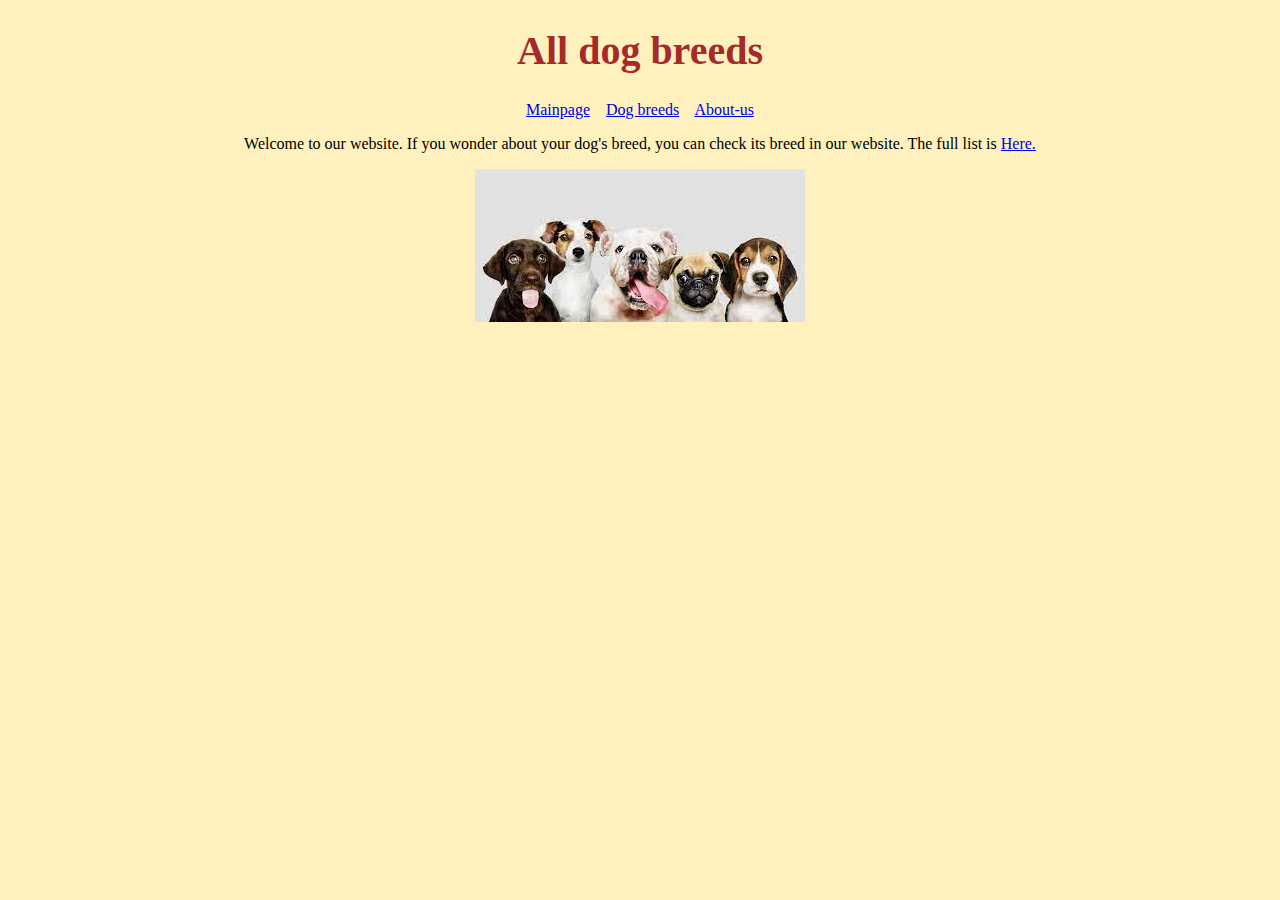
<file: index.html>
<!DOCTYPE html>
<html lang="en">
<head>
    <meta charset="UTF-8">
    <meta http-equiv="X-UA-Compatible" content="IE=edge">
    <meta name="viewport" content="width=device-width, initial-scale=1.0">
    <title>Dog Breeds</title>
    <link rel="stylesheet" href="stories.css">
</head>
<body>
    <nav>
    <!-- Head -->
    <h1>All dog breeds</h1>
    <!-- Link -->
    <p id="click">
        <a href="index.html">Mainpage</a> &nbsp;&nbsp; 
        <a href="dog.html" target="_blank">Dog breeds</a> &nbsp;&nbsp; 
        <a href="about-us.html" target="_blank">About-us</a> </p>
    </nav>
    <!-- article -->
    <article>
        <p> Welcome to our website. If you wonder about your dog's breed, you can check its breed in our website. The full list is <a href="dog.html" target="_blank">Here.</a></p>
    </article>
    <!-- image -->
    <img src="image/dog.jpg" alt="Dog image">
</body>
</html>
</file>
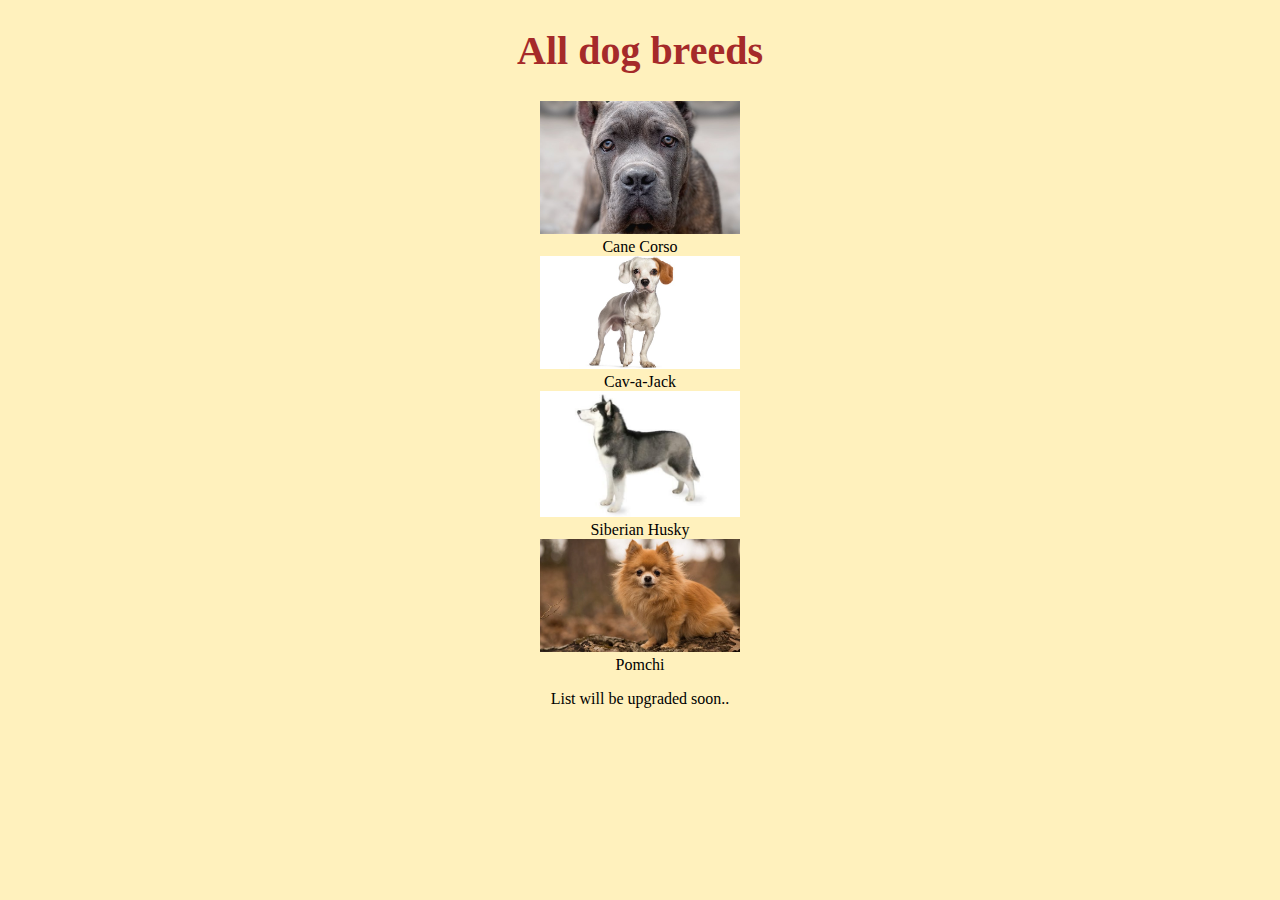
<file: dog.html>
<!DOCTYPE html>
<html lang="en">
<head>
    <meta charset="UTF-8">
    <meta http-equiv="X-UA-Compatible" content="IE=edge">
    <meta name="viewport" content="width=device-width, initial-scale=1.0">
    <title>Dog breeds</title>
    <link rel="stylesheet" href="stories.css">
</head>
<body>
    <!-- header -->
    <h1>
        All dog breeds
    </h1>
    <!-- list -->
    <figure>
            <img width="200" src="image/cane-corso.jpg" alt="Cane Corso">
            <figcaption>Cane Corso</figcaption>
            <img width="200" src="image/cav-a-jack.jpg" alt="cav-a-va">
            <figcaption>Cav-a-Jack</figcaption>
            <img width="200" src="image/siberian-husky.jpg" alt="Siberian">
            <figcaption>Siberian Husky</figcaption>
            <img width="200" src="image/pomchi.jpg" alt="Pomchi">
            <figcaption>Pomchi</figcaption>
    </figure>
    <footer>
        List will be upgraded soon..
    </footer>
</body>
</html>
</file>
<file: stories.css>
body {
    background-color: #FFF1BD;
    text-align: center;
}

h1 {
    font-size: 40px;
    color:brown
}
</file>
